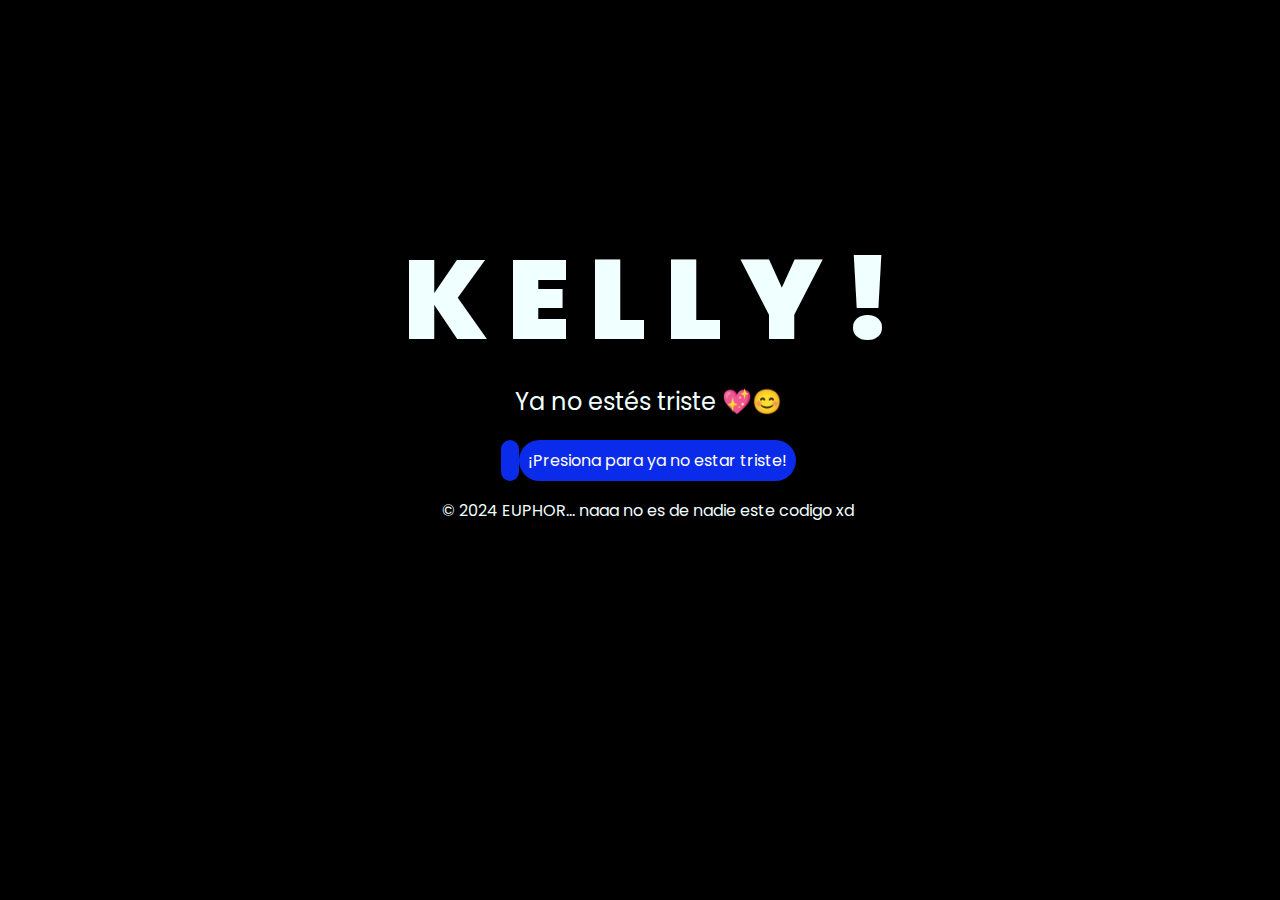
<file: index.html>
<!DOCTYPE html>
<html lang="es">

<head>
    <meta charset="UTF-8">
    <meta http-equiv="X-UA-Compatible" content="IE=edge">
    <meta name="viewport" content="width=device-width, initial-scale=1.0">
    <link rel="stylesheet" href="css/style.css">
    <link rel="icon" href="img/flowers.png" type="image/x-icon">
    <title>Feliz 21 setiembre :D</title>
</head>

<body>
    <div class="greetings">
        <span>K</span>
        <span>E</span>
        <span>L</span>
        <span>L</span>
        <span>Y</span>
        <span>!</span>
    </div>
    <div class="description">
        <span>Ya no estés triste 💖😊</span>
    </div>
    <div class="button">
        <button class="botones">
                 <a href="index.html" ></a>
            <a href="flower.html" style="color: #fff;">¡Presiona para ya no estar triste!</a>
        </button>
    </div>

    <!-- Créditos -->
    <div class="credits">
        <p>&copy; 2024 EUPHOR... naaa no es de nadie este codigo xd
        </p>
    </div>
</body>

</html>
</file>
<file: css/style.css>
@import url('https://fonts.googleapis.com/css2?family=Poppins:ital,wght@0,500;1,900&display=swap');
*{
    font-family: 'Poppins',cursive;
}
body{
    color: azure;
    width: 100%;
    height: 82vh;
    display: flex;
    flex-direction: column;
    align-items: center;
    justify-content: center;
    background-color: black;
    /* padding-top: -30; */
}

.botones{
    padding: 9px;
    border-radius: 80px;
    background-color: transparent;
    border: none;
}

.botones a{
    background-color: #0a2be9;
    padding: 9px;
    border-radius: 80px;
    -webkit-border-radius: 80px;
    -moz-border-radius: 80px;
    -ms-border-radius: 80px;
    -o-border-radius: 80px;

}

.botones a:focus{
    background-color: rgb(50, 194, 194);
}

.greetings{
    font-size: 7rem;
    font-weight: 900;
}
.greetings > span{
    animation: glow 2.5s ease-in-out infinite;
}
@keyframes glow{
    0%, 100%{
        color: #fff;
        text-shadow: 0 0 12px #39c6d6, 0 0 50px #39c6d6, 0 0 100px #39c6d6;
    }
    10%, 90%{
        color: #111;
        text-shadow: none;
    }
}
.greetings > span:nth-child(2){
    animation-delay: .2s ;
}
.greetings > span:nth-child(3){
    animation-delay: .4s ;
}
.greetings > span:nth-child(4){
    animation-delay: .6s;
}
.greetings > span:nth-child(5){
    animation-delay: .8s;
}
.greetings > span:nth-child(6){
    animation-delay: 1s;
}

.description{
    font-size: 1.5rem;
    margin-bottom: 20px;
}

.button a{
    text-decoration: none;
    font-size: 1rem;
    color: #111;
}

@media screen and (max-width:574px){
    .greetings{
        display: block;
        font-size: 4rem;
        font-weight: 800;
        text-align: center;
    }
    .description{
        font-size: 2rem;
    }
    
    .button a{
        font-size: 1rem;
    }
}
</file>
